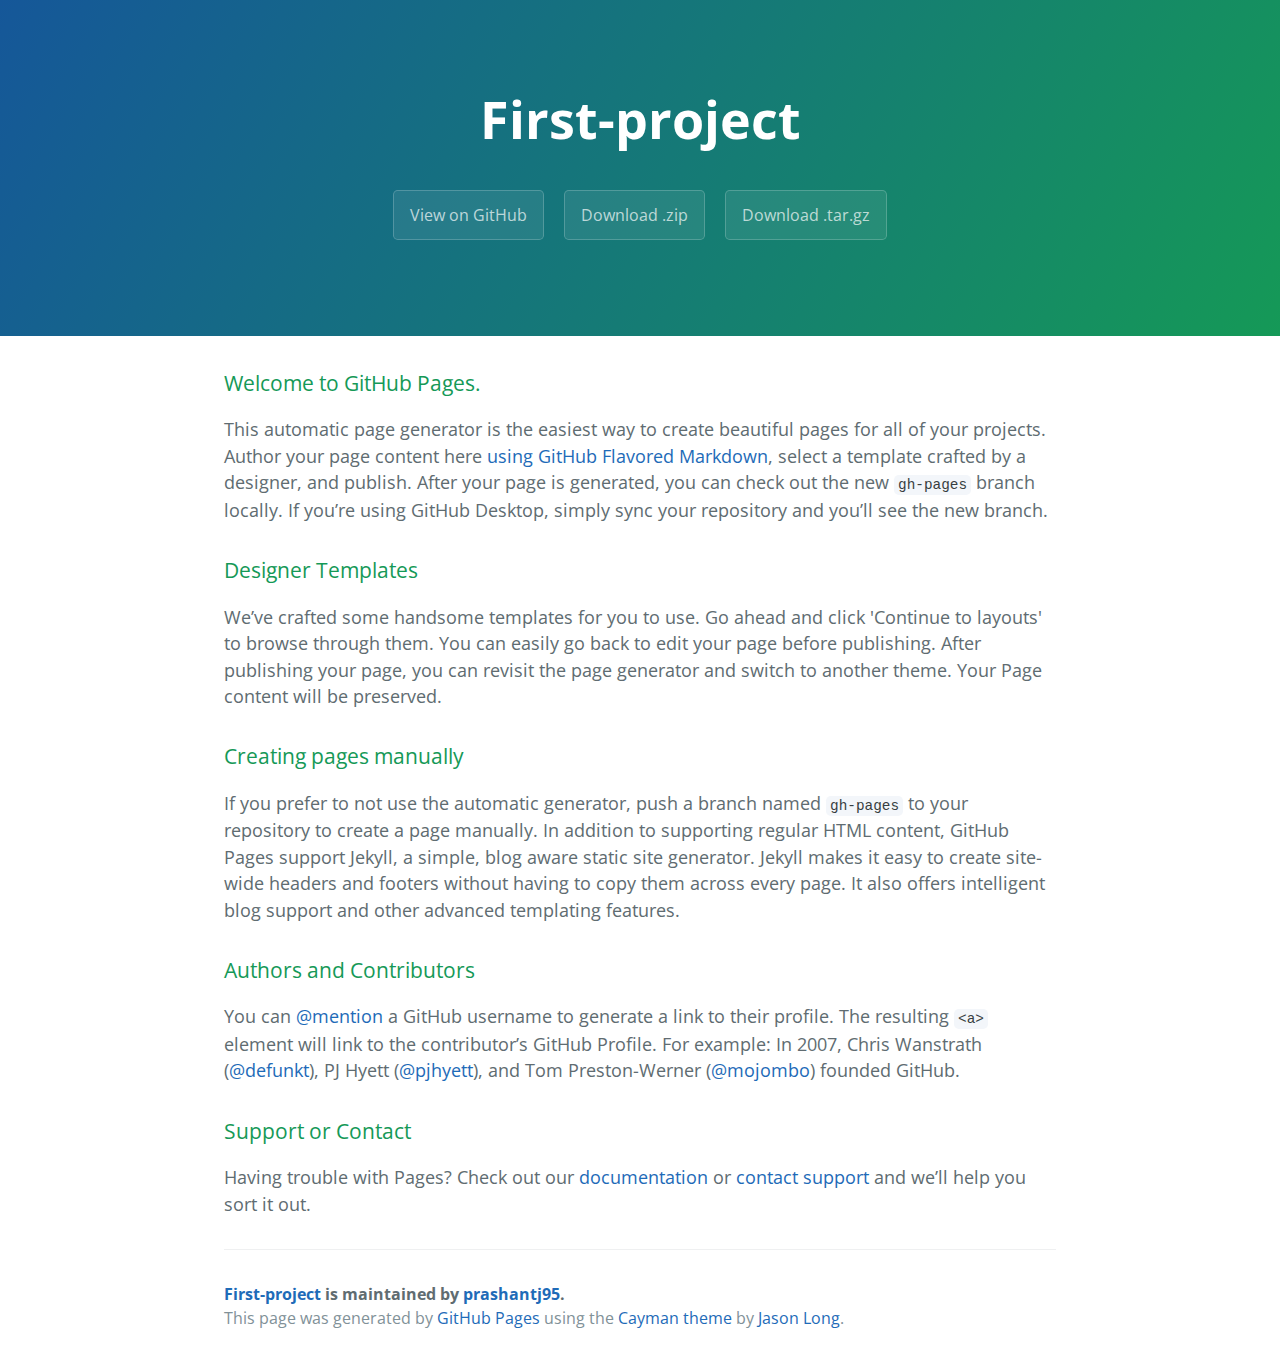
<file: index.html>
<!DOCTYPE html>
<html lang="en-us">
  <head>
    <meta charset="UTF-8">
    <title>First-project by prashantj95</title>
    <meta name="viewport" content="width=device-width, initial-scale=1">
    <link rel="stylesheet" type="text/css" href="stylesheets/normalize.css" media="screen">
    <link href='https://fonts.googleapis.com/css?family=Open+Sans:400,700' rel='stylesheet' type='text/css'>
    <link rel="stylesheet" type="text/css" href="stylesheets/stylesheet.css" media="screen">
    <link rel="stylesheet" type="text/css" href="stylesheets/github-light.css" media="screen">
  </head>
  <body>
    <section class="page-header">
      <h1 class="project-name">First-project</h1>
      <h2 class="project-tagline"></h2>
      <a href="https://github.com/prashantj95/first-project" class="btn">View on GitHub</a>
      <a href="https://github.com/prashantj95/first-project/zipball/master" class="btn">Download .zip</a>
      <a href="https://github.com/prashantj95/first-project/tarball/master" class="btn">Download .tar.gz</a>
    </section>

    <section class="main-content">
      <h3>
<a id="welcome-to-github-pages" class="anchor" href="#welcome-to-github-pages" aria-hidden="true"><span aria-hidden="true" class="octicon octicon-link"></span></a>Welcome to GitHub Pages.</h3>

<p>This automatic page generator is the easiest way to create beautiful pages for all of your projects. Author your page content here <a href="https://guides.github.com/features/mastering-markdown/">using GitHub Flavored Markdown</a>, select a template crafted by a designer, and publish. After your page is generated, you can check out the new <code>gh-pages</code> branch locally. If you’re using GitHub Desktop, simply sync your repository and you’ll see the new branch.</p>

<h3>
<a id="designer-templates" class="anchor" href="#designer-templates" aria-hidden="true"><span aria-hidden="true" class="octicon octicon-link"></span></a>Designer Templates</h3>

<p>We’ve crafted some handsome templates for you to use. Go ahead and click 'Continue to layouts' to browse through them. You can easily go back to edit your page before publishing. After publishing your page, you can revisit the page generator and switch to another theme. Your Page content will be preserved.</p>

<h3>
<a id="creating-pages-manually" class="anchor" href="#creating-pages-manually" aria-hidden="true"><span aria-hidden="true" class="octicon octicon-link"></span></a>Creating pages manually</h3>

<p>If you prefer to not use the automatic generator, push a branch named <code>gh-pages</code> to your repository to create a page manually. In addition to supporting regular HTML content, GitHub Pages support Jekyll, a simple, blog aware static site generator. Jekyll makes it easy to create site-wide headers and footers without having to copy them across every page. It also offers intelligent blog support and other advanced templating features.</p>

<h3>
<a id="authors-and-contributors" class="anchor" href="#authors-and-contributors" aria-hidden="true"><span aria-hidden="true" class="octicon octicon-link"></span></a>Authors and Contributors</h3>

<p>You can <a href="https://help.github.com/articles/basic-writing-and-formatting-syntax/#mentioning-users-and-teams" class="user-mention">@mention</a> a GitHub username to generate a link to their profile. The resulting <code>&lt;a&gt;</code> element will link to the contributor’s GitHub Profile. For example: In 2007, Chris Wanstrath (<a href="https://github.com/defunkt" class="user-mention">@defunkt</a>), PJ Hyett (<a href="https://github.com/pjhyett" class="user-mention">@pjhyett</a>), and Tom Preston-Werner (<a href="https://github.com/mojombo" class="user-mention">@mojombo</a>) founded GitHub.</p>

<h3>
<a id="support-or-contact" class="anchor" href="#support-or-contact" aria-hidden="true"><span aria-hidden="true" class="octicon octicon-link"></span></a>Support or Contact</h3>

<p>Having trouble with Pages? Check out our <a href="https://help.github.com/pages">documentation</a> or <a href="https://github.com/contact">contact support</a> and we’ll help you sort it out.</p>

      <footer class="site-footer">
        <span class="site-footer-owner"><a href="https://github.com/prashantj95/first-project">First-project</a> is maintained by <a href="https://github.com/prashantj95">prashantj95</a>.</span>

        <span class="site-footer-credits">This page was generated by <a href="https://pages.github.com">GitHub Pages</a> using the <a href="https://github.com/jasonlong/cayman-theme">Cayman theme</a> by <a href="https://twitter.com/jasonlong">Jason Long</a>.</span>
      </footer>

    </section>

  
  </body>
</html>
</file>
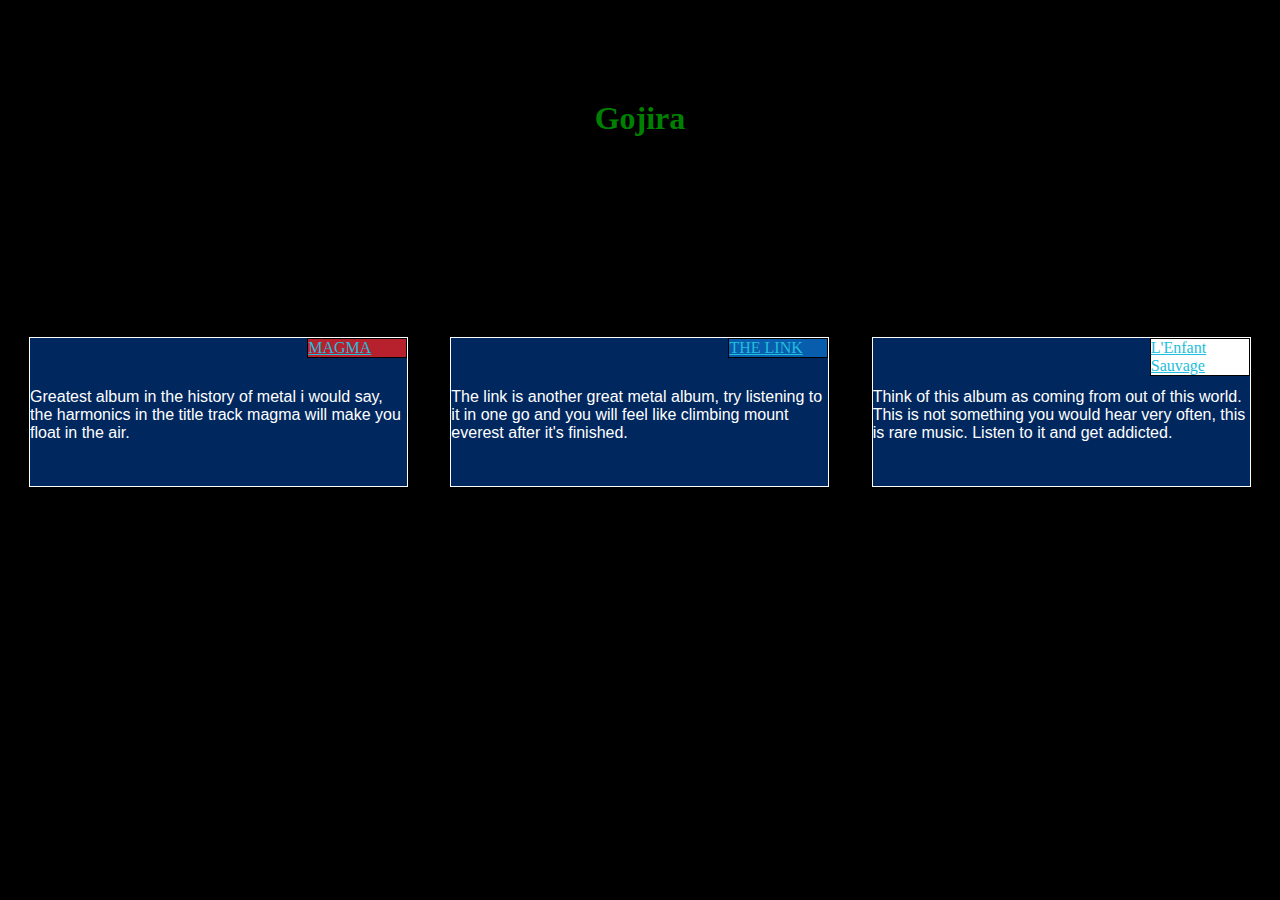
<file: new/index.html>
<!doctype html>
<html>
<head>
<meta charset="utf-8">
<meta name="viewport" content="width=device-width, initial-scale=1">
<title>Gojira top albums</title>
<link rel="stylesheet" href="css/styles.css">
</head>
<body>
<h1>Gojira</h1>
<div class="row">
<div class = "col-lg-4 col-md-6">
<div class = "section">
<a class = "col1" href="https://www.youtube.com/watch?v=dLC9CHxNHHU" target="_blank">MAGMA</a>

<p>Greatest album in the history of metal i would say, the harmonics in the title track magma will make you float in the air.</p></div>
</div>
<div class = "col-lg-4 col-md-6">
<div class = "section">
<a class = "col2" href="https://www.youtube.com/watch?v=LBEp8xkN3Os" target="_blank">THE LINK</a>
<p>The link is another great metal album, try listening to it in one go and you will feel like climbing mount everest after it's finished.</p>
</div>
</div>

<div class = "col-lg-4 col-md-6 col-md-12">
<div class = "section">
<a class = "col3" href="https://www.youtube.com/watch?v=BGHlZwMYO9g" target="_blank"> L'Enfant Sauvage </a>
<p>Think of this album as coming from out of this world. This is not something you would hear very often, this is rare music. Listen to it and get addicted.</p>
</div>
</div>
</div>
</body>


</html>
</file>
<file: stylesheets/stylesheet.css>
* {
  box-sizing: border-box; }

body {
  padding: 0;
  margin: 0;
  font-family: "Open Sans", "Helvetica Neue", Helvetica, Arial, sans-serif;
  font-size: 16px;
  line-height: 1.5;
  color: #606c71; }

a {
  color: #1e6bb8;
  text-decoration: none; }
  a:hover {
    text-decoration: underline; }

.btn {
  display: inline-block;
  margin-bottom: 1rem;
  color: rgba(255, 255, 255, 0.7);
  background-color: rgba(255, 255, 255, 0.08);
  border-color: rgba(255, 255, 255, 0.2);
  border-style: solid;
  border-width: 1px;
  border-radius: 0.3rem;
  transition: color 0.2s, background-color 0.2s, border-color 0.2s; }
  .btn + .btn {
    margin-left: 1rem; }

.btn:hover {
  color: rgba(255, 255, 255, 0.8);
  text-decoration: none;
  background-color: rgba(255, 255, 255, 0.2);
  border-color: rgba(255, 255, 255, 0.3); }

@media screen and (min-width: 64em) {
  .btn {
    padding: 0.75rem 1rem; } }

@media screen and (min-width: 42em) and (max-width: 64em) {
  .btn {
    padding: 0.6rem 0.9rem;
    font-size: 0.9rem; } }

@media screen and (max-width: 42em) {
  .btn {
    display: block;
    width: 100%;
    padding: 0.75rem;
    font-size: 0.9rem; }
    .btn + .btn {
      margin-top: 1rem;
      margin-left: 0; } }

.page-header {
  color: #fff;
  text-align: center;
  background-color: #159957;
  background-image: linear-gradient(120deg, #155799, #159957); }

@media screen and (min-width: 64em) {
  .page-header {
    padding: 5rem 6rem; } }

@media screen and (min-width: 42em) and (max-width: 64em) {
  .page-header {
    padding: 3rem 4rem; } }

@media screen and (max-width: 42em) {
  .page-header {
    padding: 2rem 1rem; } }

.project-name {
  margin-top: 0;
  margin-bottom: 0.1rem; }

@media screen and (min-width: 64em) {
  .project-name {
    font-size: 3.25rem; } }

@media screen and (min-width: 42em) and (max-width: 64em) {
  .project-name {
    font-size: 2.25rem; } }

@media screen and (max-width: 42em) {
  .project-name {
    font-size: 1.75rem; } }

.project-tagline {
  margin-bottom: 2rem;
  font-weight: normal;
  opacity: 0.7; }

@media screen and (min-width: 64em) {
  .project-tagline {
    font-size: 1.25rem; } }

@media screen and (min-width: 42em) and (max-width: 64em) {
  .project-tagline {
    font-size: 1.15rem; } }

@media screen and (max-width: 42em) {
  .project-tagline {
    font-size: 1rem; } }

.main-content :first-child {
  margin-top: 0; }
.main-content img {
  max-width: 100%; }
.main-content h1, .main-content h2, .main-content h3, .main-content h4, .main-content h5, .main-content h6 {
  margin-top: 2rem;
  margin-bottom: 1rem;
  font-weight: normal;
  color: #159957; }
.main-content p {
  margin-bottom: 1em; }
.main-content code {
  padding: 2px 4px;
  font-family: Consolas, "Liberation Mono", Menlo, Courier, monospace;
  font-size: 0.9rem;
  color: #383e41;
  background-color: #f3f6fa;
  border-radius: 0.3rem; }
.main-content pre {
  padding: 0.8rem;
  margin-top: 0;
  margin-bottom: 1rem;
  font: 1rem Consolas, "Liberation Mono", Menlo, Courier, monospace;
  color: #567482;
  word-wrap: normal;
  background-color: #f3f6fa;
  border: solid 1px #dce6f0;
  border-radius: 0.3rem; }
  .main-content pre > code {
    padding: 0;
    margin: 0;
    font-size: 0.9rem;
    color: #567482;
    word-break: normal;
    white-space: pre;
    background: transparent;
    border: 0; }
.main-content .highlight {
  margin-bottom: 1rem; }
  .main-content .highlight pre {
    margin-bottom: 0;
    word-break: normal; }
.main-content .highlight pre, .main-content pre {
  padding: 0.8rem;
  overflow: auto;
  font-size: 0.9rem;
  line-height: 1.45;
  border-radius: 0.3rem; }
.main-content pre code, .main-content pre tt {
  display: inline;
  max-width: initial;
  padding: 0;
  margin: 0;
  overflow: initial;
  line-height: inherit;
  word-wrap: normal;
  background-color: transparent;
  border: 0; }
  .main-content pre code:before, .main-content pre code:after, .main-content pre tt:before, .main-content pre tt:after {
    content: normal; }
.main-content ul, .main-content ol {
  margin-top: 0; }
.main-content blockquote {
  padding: 0 1rem;
  margin-left: 0;
  color: #819198;
  border-left: 0.3rem solid #dce6f0; }
  .main-content blockquote > :first-child {
    margin-top: 0; }
  .main-content blockquote > :last-child {
    margin-bottom: 0; }
.main-content table {
  display: block;
  width: 100%;
  overflow: auto;
  word-break: normal;
  word-break: keep-all; }
  .main-content table th {
    font-weight: bold; }
  .main-content table th, .main-content table td {
    padding: 0.5rem 1rem;
    border: 1px solid #e9ebec; }
.main-content dl {
  padding: 0; }
  .main-content dl dt {
    padding: 0;
    margin-top: 1rem;
    font-size: 1rem;
    font-weight: bold; }
  .main-content dl dd {
    padding: 0;
    margin-bottom: 1rem; }
.main-content hr {
  height: 2px;
  padding: 0;
  margin: 1rem 0;
  background-color: #eff0f1;
  border: 0; }

@media screen and (min-width: 64em) {
  .main-content {
    max-width: 64rem;
    padding: 2rem 6rem;
    margin: 0 auto;
    font-size: 1.1rem; } }

@media screen and (min-width: 42em) and (max-width: 64em) {
  .main-content {
    padding: 2rem 4rem;
    font-size: 1.1rem; } }

@media screen and (max-width: 42em) {
  .main-content {
    padding: 2rem 1rem;
    font-size: 1rem; } }

.site-footer {
  padding-top: 2rem;
  margin-top: 2rem;
  border-top: solid 1px #eff0f1; }

.site-footer-owner {
  display: block;
  font-weight: bold; }

.site-footer-credits {
  color: #819198; }

@media screen and (min-width: 64em) {
  .site-footer {
    font-size: 1rem; } }

@media screen and (min-width: 42em) and (max-width: 64em) {
  .site-footer {
    font-size: 1rem; } }

@media screen and (max-width: 42em) {
  .site-footer {
    font-size: 0.9rem; } }
</file>
<file: stylesheets/github-light.css>
/*
The MIT License (MIT)

Copyright (c) 2016 GitHub, Inc.

Permission is hereby granted, free of charge, to any person obtaining a copy
of this software and associated documentation files (the "Software"), to deal
in the Software without restriction, including without limitation the rights
to use, copy, modify, merge, publish, distribute, sublicense, and/or sell
copies of the Software, and to permit persons to whom the Software is
furnished to do so, subject to the following conditions:

The above copyright notice and this permission notice shall be included in all
copies or substantial portions of the Software.

THE SOFTWARE IS PROVIDED "AS IS", WITHOUT WARRANTY OF ANY KIND, EXPRESS OR
IMPLIED, INCLUDING BUT NOT LIMITED TO THE WARRANTIES OF MERCHANTABILITY,
FITNESS FOR A PARTICULAR PURPOSE AND NONINFRINGEMENT. IN NO EVENT SHALL THE
AUTHORS OR COPYRIGHT HOLDERS BE LIABLE FOR ANY CLAIM, DAMAGES OR OTHER
LIABILITY, WHETHER IN AN ACTION OF CONTRACT, TORT OR OTHERWISE, ARISING FROM,
OUT OF OR IN CONNECTION WITH THE SOFTWARE OR THE USE OR OTHER DEALINGS IN THE
SOFTWARE.

*/

.pl-c /* comment */ {
  color: #969896;
}

.pl-c1 /* constant, variable.other.constant, support, meta.property-name, support.constant, support.variable, meta.module-reference, markup.raw, meta.diff.header */,
.pl-s .pl-v /* string variable */ {
  color: #0086b3;
}

.pl-e /* entity */,
.pl-en /* entity.name */ {
  color: #795da3;
}

.pl-smi /* variable.parameter.function, storage.modifier.package, storage.modifier.import, storage.type.java, variable.other */,
.pl-s .pl-s1 /* string source */ {
  color: #333;
}

.pl-ent /* entity.name.tag */ {
  color: #63a35c;
}

.pl-k /* keyword, storage, storage.type */ {
  color: #a71d5d;
}

.pl-s /* string */,
.pl-pds /* punctuation.definition.string, string.regexp.character-class */,
.pl-s .pl-pse .pl-s1 /* string punctuation.section.embedded source */,
.pl-sr /* string.regexp */,
.pl-sr .pl-cce /* string.regexp constant.character.escape */,
.pl-sr .pl-sre /* string.regexp source.ruby.embedded */,
.pl-sr .pl-sra /* string.regexp string.regexp.arbitrary-repitition */ {
  color: #183691;
}

.pl-v /* variable */ {
  color: #ed6a43;
}

.pl-id /* invalid.deprecated */ {
  color: #b52a1d;
}

.pl-ii /* invalid.illegal */ {
  color: #f8f8f8;
  background-color: #b52a1d;
}

.pl-sr .pl-cce /* string.regexp constant.character.escape */ {
  font-weight: bold;
  color: #63a35c;
}

.pl-ml /* markup.list */ {
  color: #693a17;
}

.pl-mh /* markup.heading */,
.pl-mh .pl-en /* markup.heading entity.name */,
.pl-ms /* meta.separator */ {
  font-weight: bold;
  color: #1d3e81;
}

.pl-mq /* markup.quote */ {
  color: #008080;
}

.pl-mi /* markup.italic */ {
  font-style: italic;
  color: #333;
}

.pl-mb /* markup.bold */ {
  font-weight: bold;
  color: #333;
}

.pl-md /* markup.deleted, meta.diff.header.from-file */ {
  color: #bd2c00;
  background-color: #ffecec;
}

.pl-mi1 /* markup.inserted, meta.diff.header.to-file */ {
  color: #55a532;
  background-color: #eaffea;
}

.pl-mdr /* meta.diff.range */ {
  font-weight: bold;
  color: #795da3;
}

.pl-mo /* meta.output */ {
  color: #1d3e81;
}
</file>
<file: new/css/styles.css>
* {
	box-sizing: border-box;
}
h1 {
	margin-top:100px;
	margin-bottom: 100px;
	text-align: center;
	color:green;
	font-family: impact;
}
body {

background-color: black;
}
div {
	margin-top: 50px;
}
.section {

	border:1px solid white;
	background-color:#00275e;
	width:90%;
	height:150px;
	margin-right:auto;
	margin-left:auto;
	font-family:arial;
    color:white;
    word-wrap: break-word;
    
    

}
.col1{
	background-color: #b6212d;
}
.col2{
	background-color: #085dad;
}
.col3{
	background-color: #FFFFFF;
}
a {
	float:right;
	border-color: black;
font-family:Arial black;
	
	color:#21bede;	
	display: inline;
	border:1px solid black;
	width:100px;
	margin-left: auto;
	margin-right: 0;
	margin-top: 0px;
	margin bottom:10px;
}
p{
	margin-top: 50px;
}

.row {
	width:100%;
}


@media (min-width: 992px) {
	.col-lg-4
	{
		float:left;
        width:33.33%;
        border:1px;
	}

}

@media (min-width: 768px) and (max-width:991px) 
{
	.col-md-6
	{
		float:left;
		width:50%;
		border: 1px;

	}
.col-md-12
{
	float: left;
	margin-left: 0px;
	margin-top: 10px;
	width: 100%;
	border:1px;
}

} 


}
</file>
